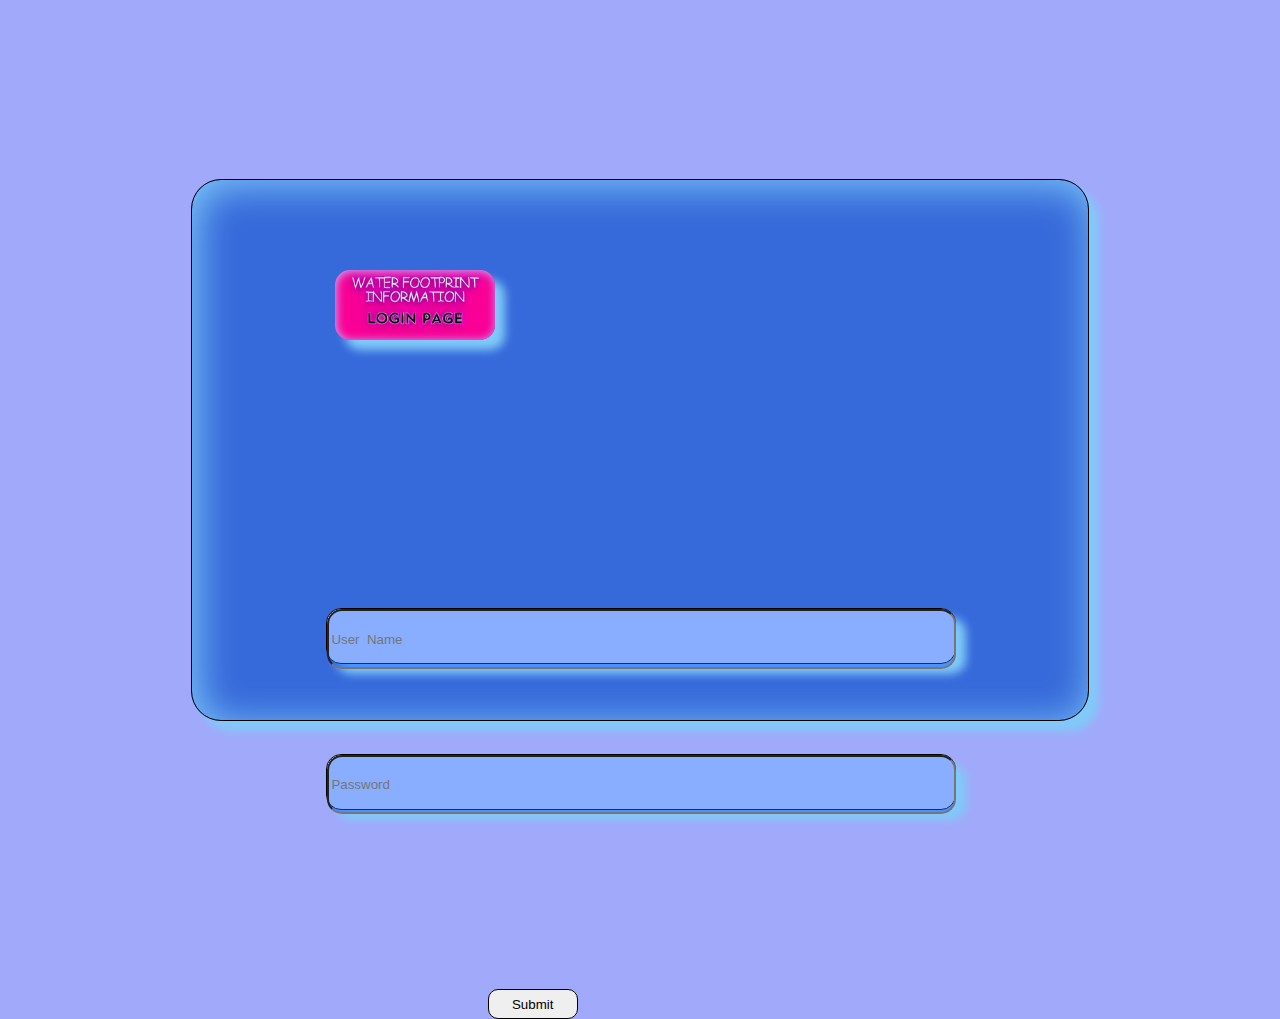
<file: index.html>
<!DOCTYPE html>
<html>

<head>
  <meta charset="UTF-8">
  <meta name="viewport" content="width=device-width, initial-scale=1">
  <title>login page</title>
  <link rel="stylesheet" href="style.css">
</head>

<body class="44">
  
  <div class="login_box">
    
     <div class="logo">
       <div class="logo_img">
         
       </div>
     </div>
    
     <div class="user_name">
       <input type="text" placeholder="User  Name" id="un_bar">
     </div>
    
    <div class="password">
      <input type="text" placeholder="Password" id="p_bar">
    </div>
    
    <div class="submit_button">
      <button onclick="func()"
      > Submit
      </button>
    </div>
    
  </div>
  <script>
    
    function func(){
      
      var username = document.getElementById("un_bar").value;
      var pass= document.getElementById("p_bar").value;
      if (username == 'newuser' && pass == '1234') {
        alert("Success Full")
        window.location.assign("GM.html")
      }
      else 
        {alert("Password/Username Wrong")}
        
    }
     
  </script>
  
</body>

</html>
</file>
<file: style.css>
*{
  
  margin: 0px;
  
  
}


body{
  
  height:100vh;
  width:100vw;
  background-color:#A1A9FA;
  display: flex;
  justify-content: center;
  align-items: center;
  
}


.login_box{
  
  height: 60%;
  width: 70%;
  background-color: #3669DA;
  border-radius: 30px;
  border:0.1px solid;
  box-shadow: 10px 10px 10px #80CAF9, inset
  5px 5px 40px #80CAF9
  
 /* display: flex;
  flex-direction: column;
  align-items: center;
  justify-content: center;
  justify-content: space-around;*/

}


.user_name{
  
  height: 10%;
  width: 70%;
  background-color: white;
  margin-top: 30%;
  margin-left: 15%;
  border-radius: 15px;
  border:0.1px solid;
  box-shadow: 10px 10px 10px #80CAF9
  
}


.user_name:hover{
  
  box-shadow: 10px 10px 10px #80CAF9
  
}


.password{
  
  height: 10%;
  width: 70%;
  background-color: white;
  margin-top: 10%;
  margin-left: 15%;
  border-radius: 15px;
  border:0.1px solid;
  box-shadow: 10px 10px 10px #80CAF9
  
}


.password:hover{
  
  box-shadow: 10px 10px 10px #80CAF9
  
}


#p_bar{
  
  height: 99%;
  width: 99%;
  background-color:rgba(20, 93, 255, 0.5);
  border-radius: 15px;
  
}


#un_bar{
  
  height: 99%;
  width: 99%;
  background-color: rgba(20, 93, 255, 0.5);
  border-radius: 15px;
  
}


button{
  
  height: 30px;
  width: 90px;
  margin-top: 20%;
  margin-left: 33%;
  border-radius: 10px;
  border:0.1px solid;
  background-color: #4514FFD9
  box-shadow: 10px 10px 10px #80CAF9
  
}


button:hover{
  
  box-shadow: 0 0 100px white;
  
}


.logo{
  
  height: 70px;
  width: 160px;
  background-image: url("htt.jpg");
  background-size: cover;
  margin-left: 16%;
  margin-top: 10%;
  text-align: center;
  color: blue;
  border-radius: 15px;
  box-shadow: 10px 10px 10px #80CAF9,inset 1px 1px 10px #B6BBFF
  
  
}
</file>
